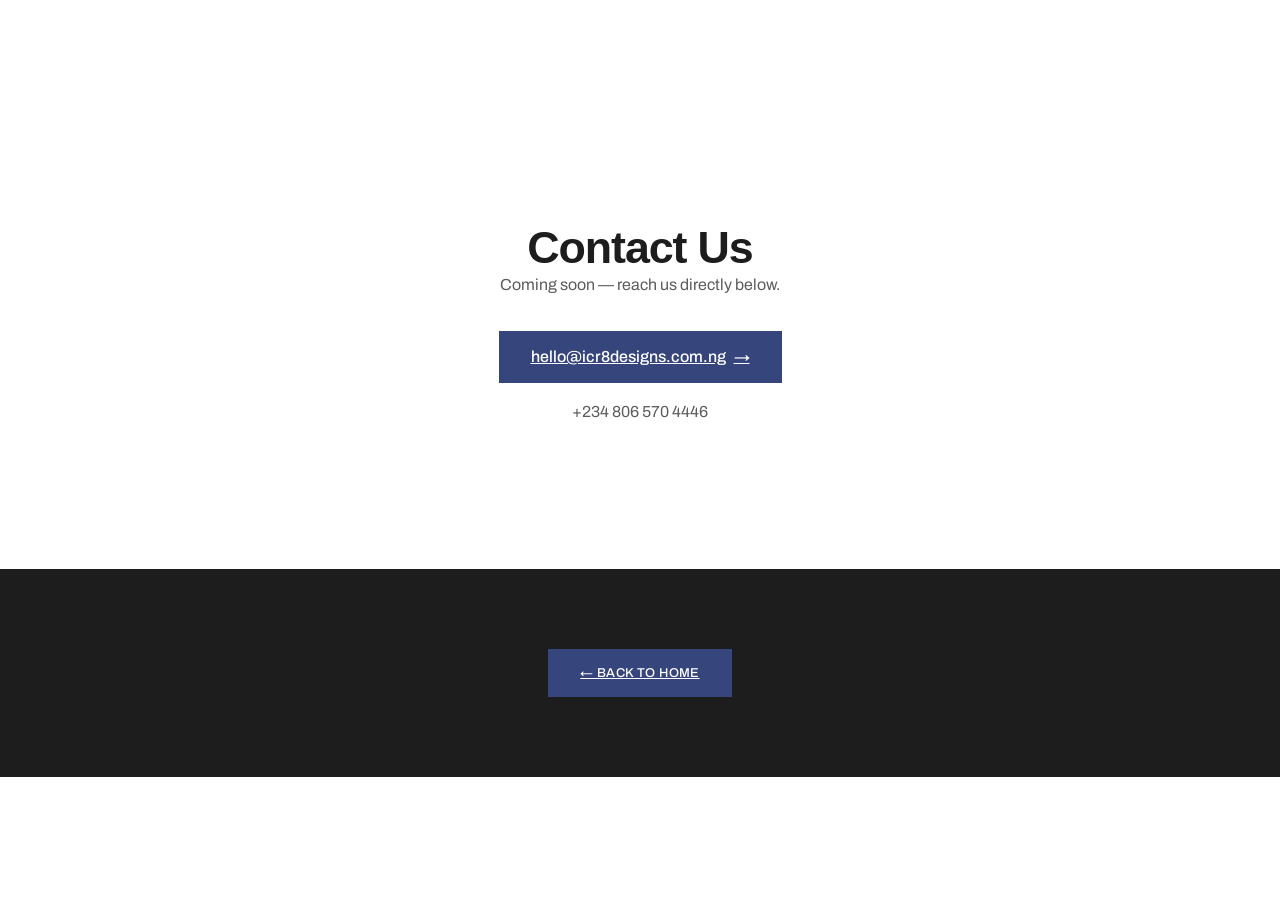
<file: web/contact.html>
<!DOCTYPE html>
<html lang="en">
<head><meta charset="UTF-8"><meta name="viewport" content="width=device-width,initial-scale=1.0"><title>Contact — i-CR8 DESIGNS LIMITED</title>
<link href="https://api.fontshare.com/v2/css?f[]=cabinet-grotesk@800,700,500&display=swap" rel="stylesheet">
<link href="https://fonts.googleapis.com/css2?family=Archivo:ital,wght@0,300;0,400;0,500;0,600&family=JetBrains+Mono:wght@400;500&display=swap" rel="stylesheet">
<style>*{box-sizing:border-box;margin:0;padding:0}body{background:#FFF;color:#1D1D1D;font-family:'Archivo',sans-serif;font-size:1rem;line-height:1.6;-webkit-font-smoothing:antialiased}.w{max-width:1280px;margin:0 auto;padding:0 2.5rem}:root{--navy:#36467D;--dark:#1D1D1D;--gray:#5C5C5C;--border:rgba(29,29,29,0.08)}.h2{font-family:'Cabinet Grotesk',sans-serif;font-size:clamp(2.2rem,3.5vw,3.25rem);font-weight:700;line-height:1.06;letter-spacing:-0.025em}.p{font-size:1rem;color:var(--gray);line-height:1.7}.mono{font-family:'JetBrains Mono',monospace;font-size:0.625rem;letter-spacing:0.06em;text-transform:uppercase;color:var(--navy)}section{padding:9rem 0}.btn{display:inline-flex;align-items:center;gap:0.5rem;font-weight:500;font-size:0.8rem;letter-spacing:0.03em;text-transform:uppercase;padding:0.85rem 2rem;cursor:pointer;transition:all 0.25s;border:none}.btn-p{background:var(--navy);color:#FFF}.btn-p:hover{background:#1F2943}.btn-a::after{content:"→";display:inline-block;transition:transform 0.3s}.btn-a:hover::after{transform:translateX(4px)}.cta{padding:10rem 0;text-align:center;background:var(--dark)}.cta .h2{color:#FFF;margin-bottom:0.75rem}.cta .p{color:rgba(255,255,255,0.45);margin:0 auto 2.5rem}.cta-a{display:flex;gap:1rem;justify-content:center;flex-wrap:wrap}.cta-a .btn-p{background:#FFF;color:var(--dark)}.cta-a .btn-p:hover{background:rgba(255,255,255,0.85)}</style></head>
<body>
<section><div class="w" style="text-align:center;padding-top:80px"><h2 class="h2">Contact Us</h2><p class="p" style="margin:0 auto 2rem">Coming soon — reach us directly below.</p>
<a href="mailto:hello@icr8designs.com.ng" class="btn btn-p btn-a" style="font-size:1rem;text-transform:none;letter-spacing:0">hello@icr8designs.com.ng</a>
<p style="margin-top:1rem;color:var(--gray)">+234 806 570 4446</p>
</div></section>
<div class="cta" style="padding:5rem 0"><div class="w" style="text-align:center"><a href="index.html" class="btn btn-p">← Back to Home</a></div></div>
</body>
</html>
</file>
